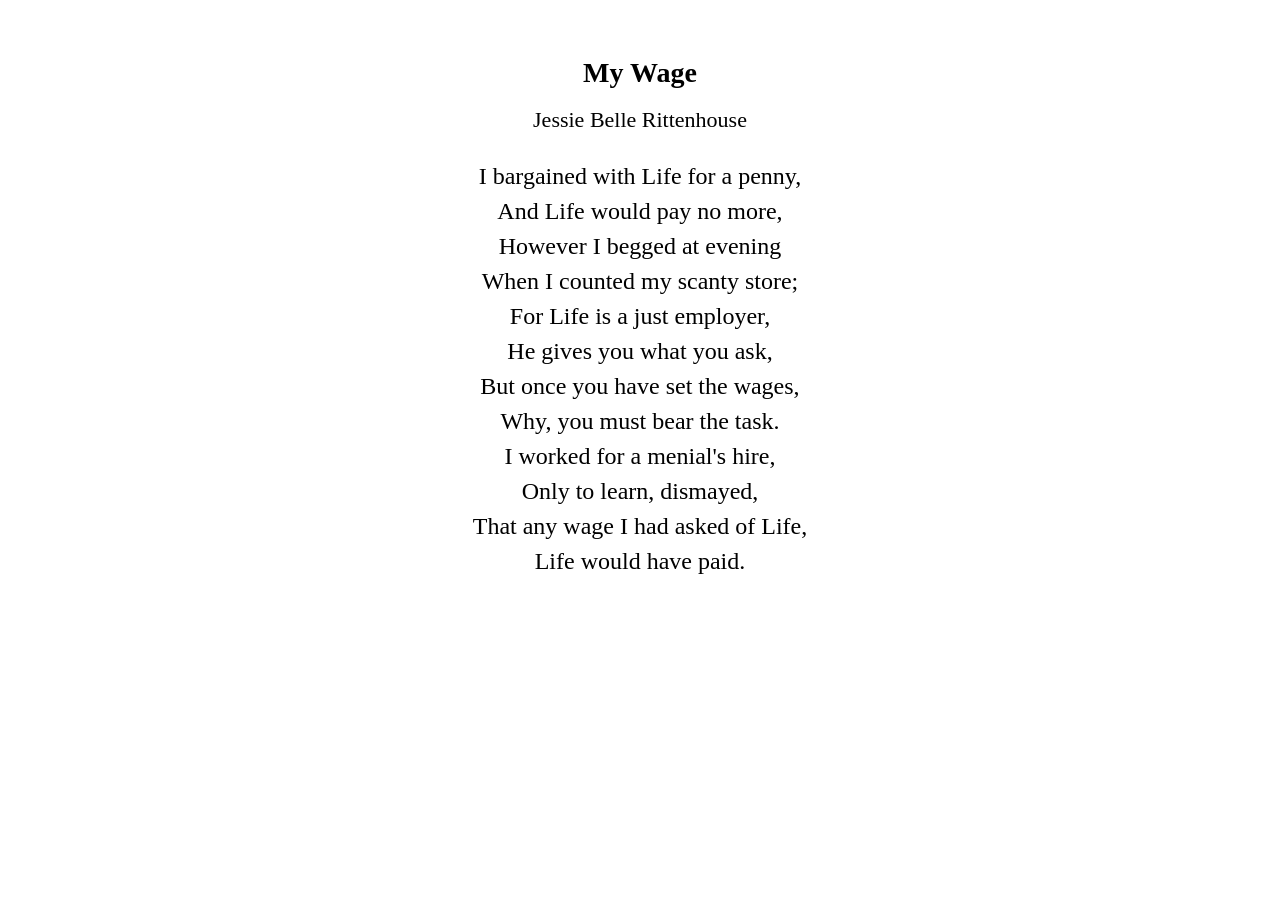
<file: OEBPS/mywage.html>
<!DOCTYPE html>
<html lang="en">
<head>
  <meta charset="UTF-8">
  <title>My Wage</title>
  <link href="css/styles.css" rel="stylesheet">
</head>
<body>
  <div class="my-wage">
    <h1>My Wage</h1>
    <h2>Jessie Belle Rittenhouse</h2>

    <p>I bargained with Life for a penny,</p>
    <p>And Life would pay no more,</p>
    <p>However I begged at evening</p>
    <p>When I counted my scanty store;</p>
    <p>For Life is a just employer,</p>
    <p>He gives you what you ask,</p>
    <p>But once you have set the wages,</p>
    <p>Why, you must bear the task.</p>
    <p>I worked for a menial's hire,</p>
    <p>Only to learn, dismayed,</p>
    <p>That any wage I had asked of Life,</p>
    <p>Life would have paid.</p>
  </div>
</body>
</html>
</file>
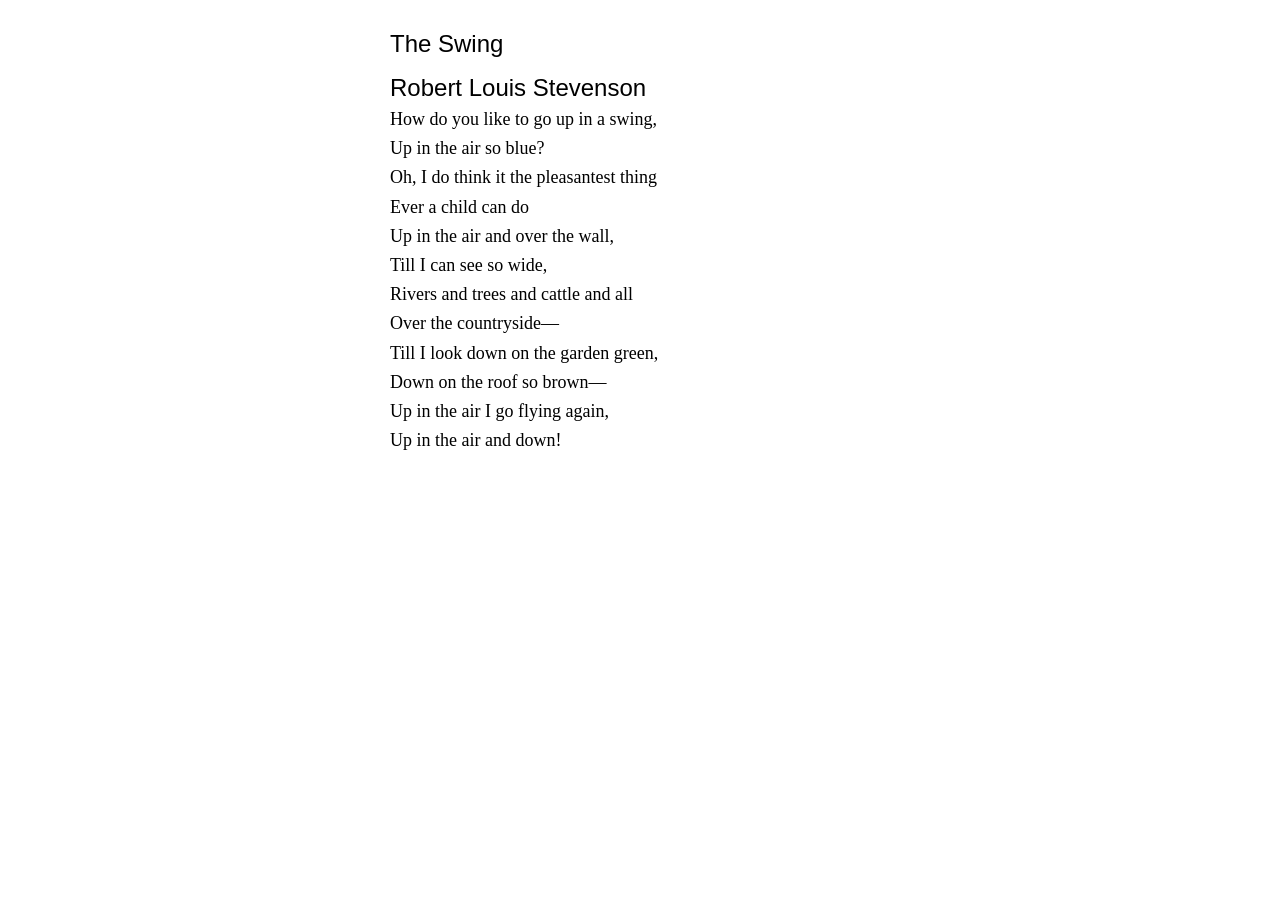
<file: OEBPS/theswing.html>
<?xml version="1.0" encoding="UTF-8" standalone="yes"?>
<!DOCTYPE html>
<html xmlns="http://www.w3.org/1999/xhtml" xmlns:epub="http://www.idpf.org/2007/ops" lang="en-US" xml:lang="en-US">
<head>
<meta charset="utf-8"/>
<title>redWheel_poem</title>
<link href="css/styles.css" rel="stylesheet" type="text/css"/>
</head>
<body>
<div class="the-swing">
<div id="PageRef1" role="doc-pagebreak" aria-label="1" epub:type="pagebreak"/>
<h1 class="Base head_one p1"></h1>
<h1 class="Base head_one Title">The Swing</h1>
<h1 class="Base head_one Heading_3 author">Robert Louis Stevenson</h1>
<p class="Base Body poem poem_1 poem_2 stanza stanzas">How do you like to go up in a swing,</p>
<p class="Base Body poem poem_1 poem_2 stanza stanzas">Up in the air so blue?</p>
<p class="Base Body poem poem_1 poem_2 stanza stanzas">Oh, I do think it the pleasantest thing</p>
<p class="Base Body poem poem_1 poem_2 stanza stanzas">Ever a child can do</p>
<p class="Base Body poem poem_1 poem_2 stanza stanzas"></p>
<p class="Base Body poem"><span class="span1">Up in the air and over the wall,</span></p>
<p class="Base Body poem"><span class="span1">Till I can see so wide,</span></p>
<p class="Base Body poem"><span class="span1">Rivers and trees and cattle and all</span></p>
<p class="Base Body poem"><span class="span1">Over the countryside—</span></p>
<p class="Base Body poem"><span class="span1">Till I look down on the garden green,</span></p>
<p class="Base Body poem"><span class="span1">Down on the roof so brown—</span></p>
<p class="Base Body poem"><span class="span1">Up in the air I go flying again,</span></p>
<p class="Base Body poem"><span class="span1">Up in the air and down!</span></p>
<p class="Base Body poem"></p>
</div>
</body>
</html>
</file>
<file: OEBPS/css/styles.css>
@font-face {
	font-family: Arial;
	font-style: normal;
	font-weight: normal;
	src: url("../font/arial.ttf");
}
@font-face {
	font-family: "Goudy Old Style";
	font-style: normal;
	font-weight: normal;
	src: url("../font/GOUDOS.TTF");
}
.Base {
font-family:Arial, sans-serif;
font-weight:normal;
font-style:normal;
font-size:1.0em;
hyphens:none;
}

.Body {
font-family:"Goudy Old Style", serif;
font-size:1.5em;
line-height:1em;
margin-left:0;
text-indent:0;
}

.poem {
margin-top:2em;
}

.p1 {
text-align:center;
}

.my-wage {
  width: 60%;
  margin: auto;
  padding: 30px;
  text-align: center;
}

.my-wage h1 {
  font-size: 28px;
  font-weight: bold;
  margin-bottom: 10px;
}

.my-wage h2 {
  font-size: 22px;
  font-weight: normal;
  margin-bottom: 30px;
}

.my-wage p {
  font-size: 24px;
  margin-top: 0;
  margin-bottom: 8px;
}

.red-wheelbarrow,
.the-swing {
    text-align: center;
    width: 80%;
    margin: auto;
}
.the-swing {
    text-align: left;
    max-width: 500px;
    margin: 30px auto;
}

.the-swing h1 {
    font-size: 24px;
    margin-bottom: 5px;
}

.the-swing p {
    font-size: 18px;
    line-height: 1.4;
    margin-top: 0;
    margin-bottom: 4px;
}
</file>
